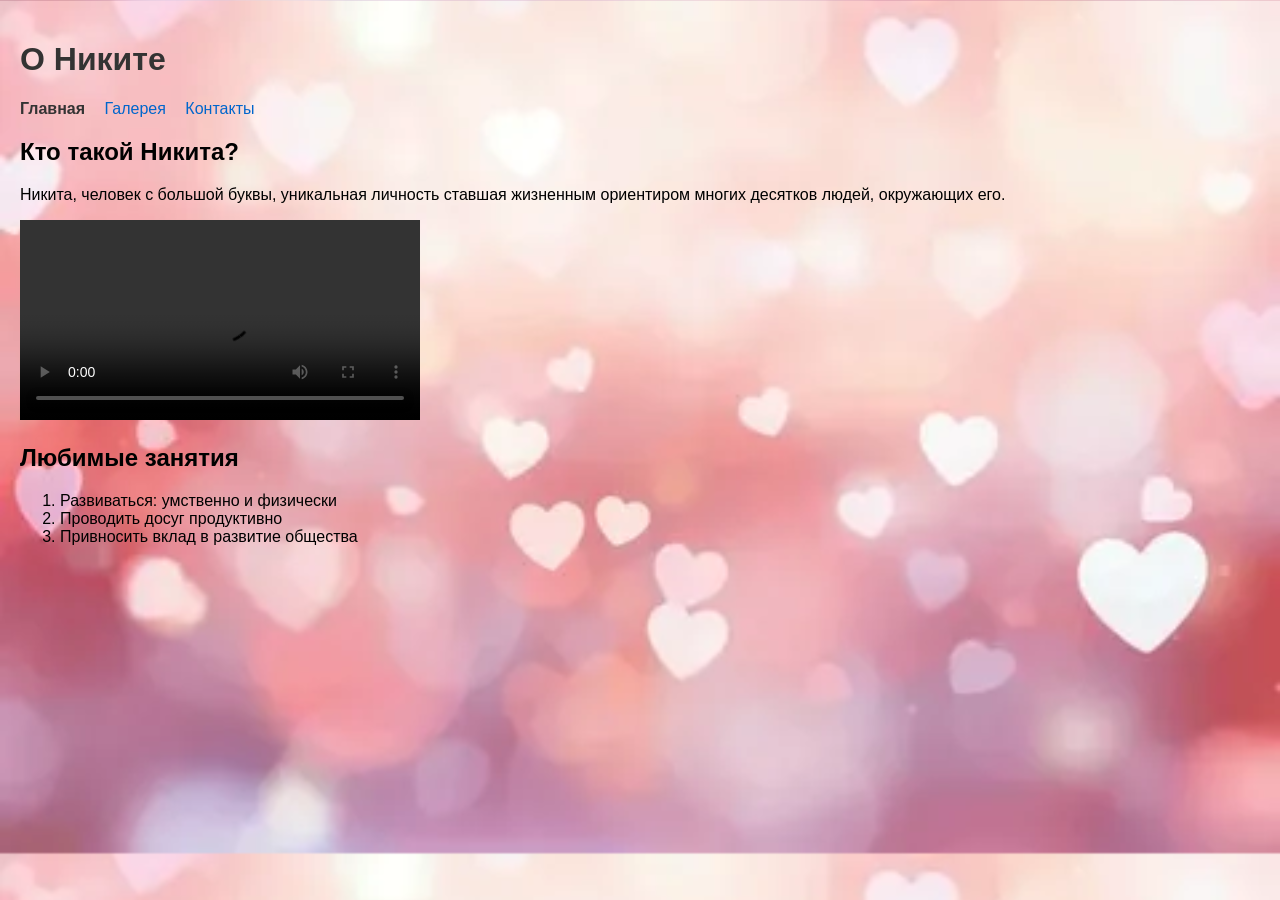
<file: index.html>
<!doctype html>
<html lang="en">
  <head>
    <meta charset="UTF-8" />
    <meta name="viewport" content="width=device-width, initial-scale=1.0" />
    <title>Никита.ru</title>
    <link rel="stylesheet" href="style.css" />
  </head>
  <body>
    <header>
      <h1>О Никите</h1>
      <nav>
        <a href="index.html" class="active">Главная</a>
        <a href="gallery.html">Галерея</a>
        <a href="contact.html">Контакты</a>
      </nav>
    </header>
    <main>
      <section>
        <h2>Кто такой Никита?</h2>
        <p>
          Никита, человек с большой буквы, уникальная личность ставшая жизненным
          ориентиром многих десятков людей, окружающих его.
        </p>
        <video controls width="400">
          <source src="VID_20260413_162822_170.mp4" type="video/mp4" />
          Ваш браузер не поддерживает видео
        </video>
      </section>

      <section>
        <h2>Любимые занятия</h2>
        <ol>
          <li>Развиваться: умственно и физически</li>
          <li>Проводить досуг продуктивно</li>
          <li>Привносить вклад в развитие общества</li>
        </ol>
      </section>
    </main>
  </body>
</html>
</file>
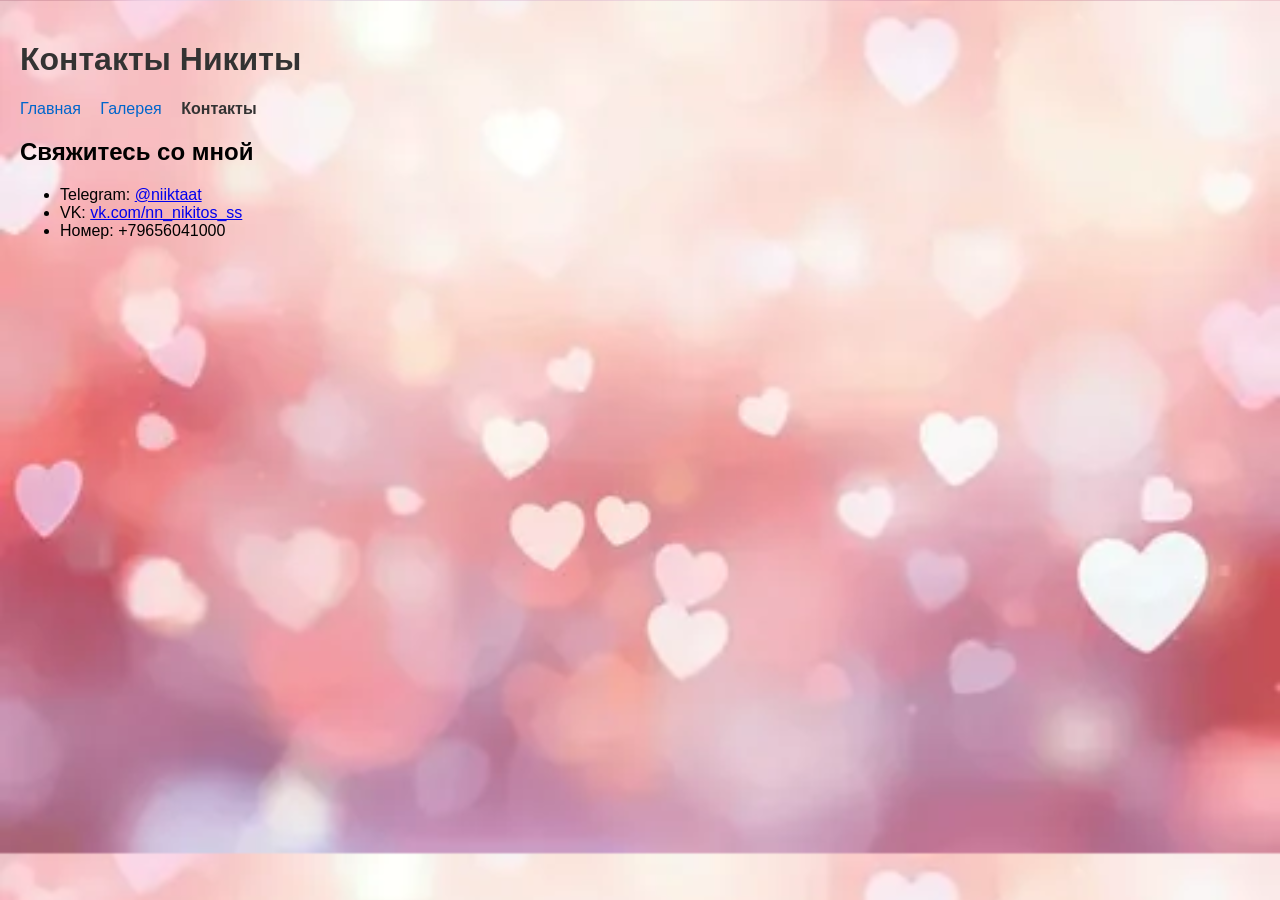
<file: contact.html>
<!doctype html>
<html lang="en">
  <head>
    <meta charset="UTF-8" />
    <meta name="viewport" content="width=device-width, initial-scale=1.0" />
    <title>Контакты Никиты</title>
    <link rel="stylesheet" href="style.css" />
  </head>
  <body>
    <header>
      <h1>Контакты Никиты</h1>
      <nav>
        <a href="index.html">Главная</a>
        <a href="gallery.html">Галерея</a>
        <a href="contact.html" class="active">Контакты</a>
      </nav>
    </header>
    <main>
      <h2>Свяжитесь со мной</h2>

      <ul>
        <li>
          Telegram:
          <a href="https://t.me/niiktaat" target="_blank">@niiktaat</a>
        </li>
        <li>
          VK:
          <a href="https://vk.com/nn_nikitos_ss" target="_blank"
            >vk.com/nn_nikitos_ss</a
          >
        </li>
        <li>Номер: +79656041000</li>
      </ul>
    </main>
  </body>
</html>
</file>
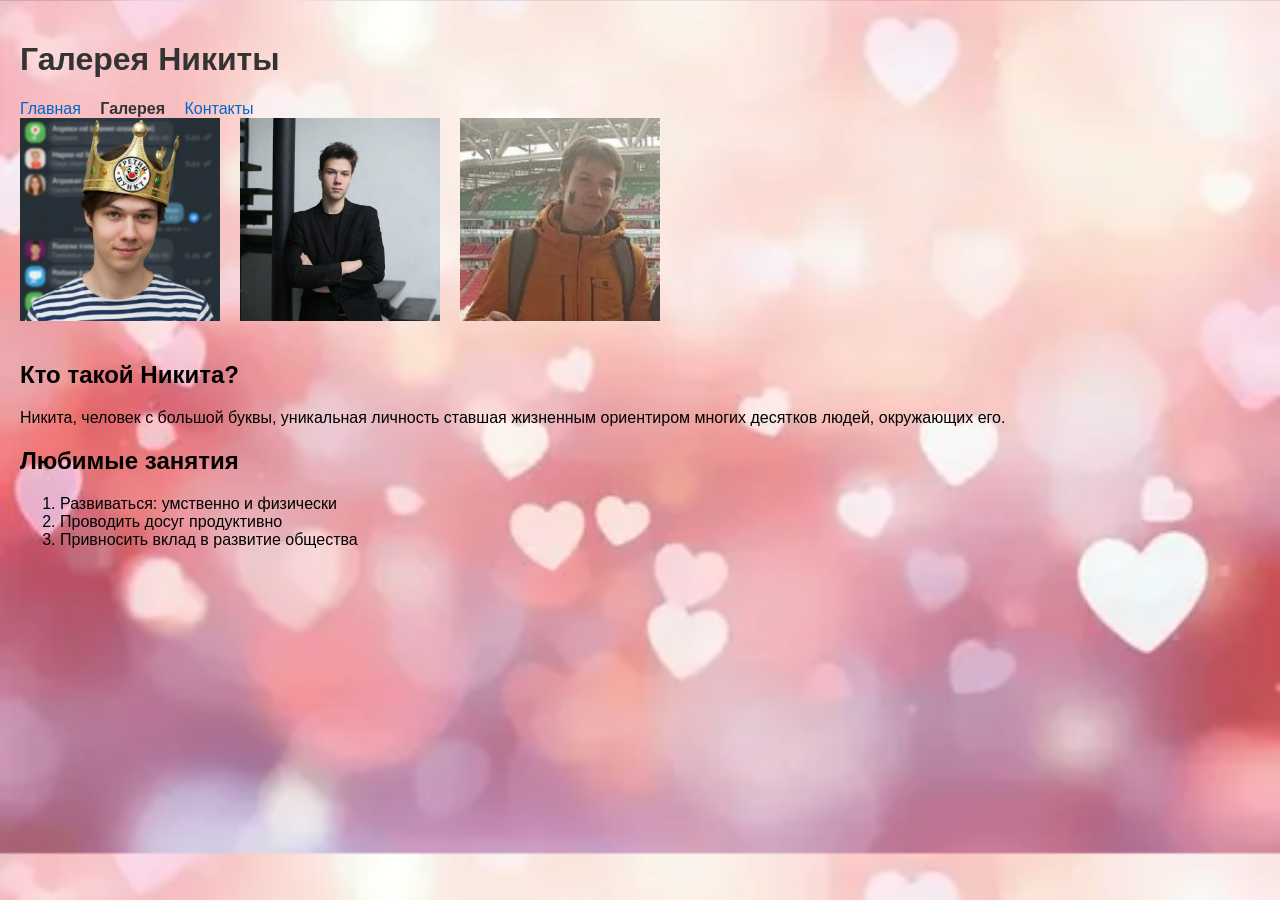
<file: gallery.html>
<!doctype html>
<html lang="en">
  <head>
    <meta charset="UTF-8" />
    <meta name="viewport" content="width=device-width, initial-scale=1.0" />
    <title>Галерея Никиты</title>
    <link rel="stylesheet" href="style.css" />
  </head>
  <body>
    <header>
      <h1>Галерея Никиты</h1>
      <nav>
        <a href="index.html">Главная</a>
        <a href="gallery.html" class="active">Галерея</a>
        <a href="contact.html">Контакты</a>
      </nav>
    </header>
    <main>
      <div class="gallery">
        <img src="никитакороль.jpg" alt="Король Никита" width="200" />
        <img src="никитаформа.jpg" alt="Никита в форме" width="200" />
        <img src="никитафутбол.jpg" alt="Никита на футболе" width="200" />
      </div>

      <section>
        <h2>Кто такой Никита?</h2>
        <p>
          Никита, человек с большой буквы, уникальная личность ставшая жизненным
          ориентиром многих десятков людей, окружающих его.
        </p>
      </section>

      <section>
        <h2>Любимые занятия</h2>
        <ol>
          <li>Развиваться: умственно и физически</li>
          <li>Проводить досуг продуктивно</li>
          <li>Привносить вклад в развитие общества</li>
        </ol>
      </section>
    </main>
  </body>
</html>
</file>
<file: style.css>
body {
  background-image: url(lov.webp);
  background-size: cover;
  font-family: Arial, sans-serif;
  margin: 0;
  padding: 20px;
}

h1 {
  color: #333;
}

nav a {
  margin-right: 15px;
  color: #0066cc;
  text-decoration: none;
}

nav a:hover {
  text-decoration: underline;
}
.gallery {
  display: flex;
  gap: 20px;
  margin-bottom: 40px;
}
nav a.active {
  font-weight: bold;
  color: #333;
  text-decoration: none;
}
</file>
